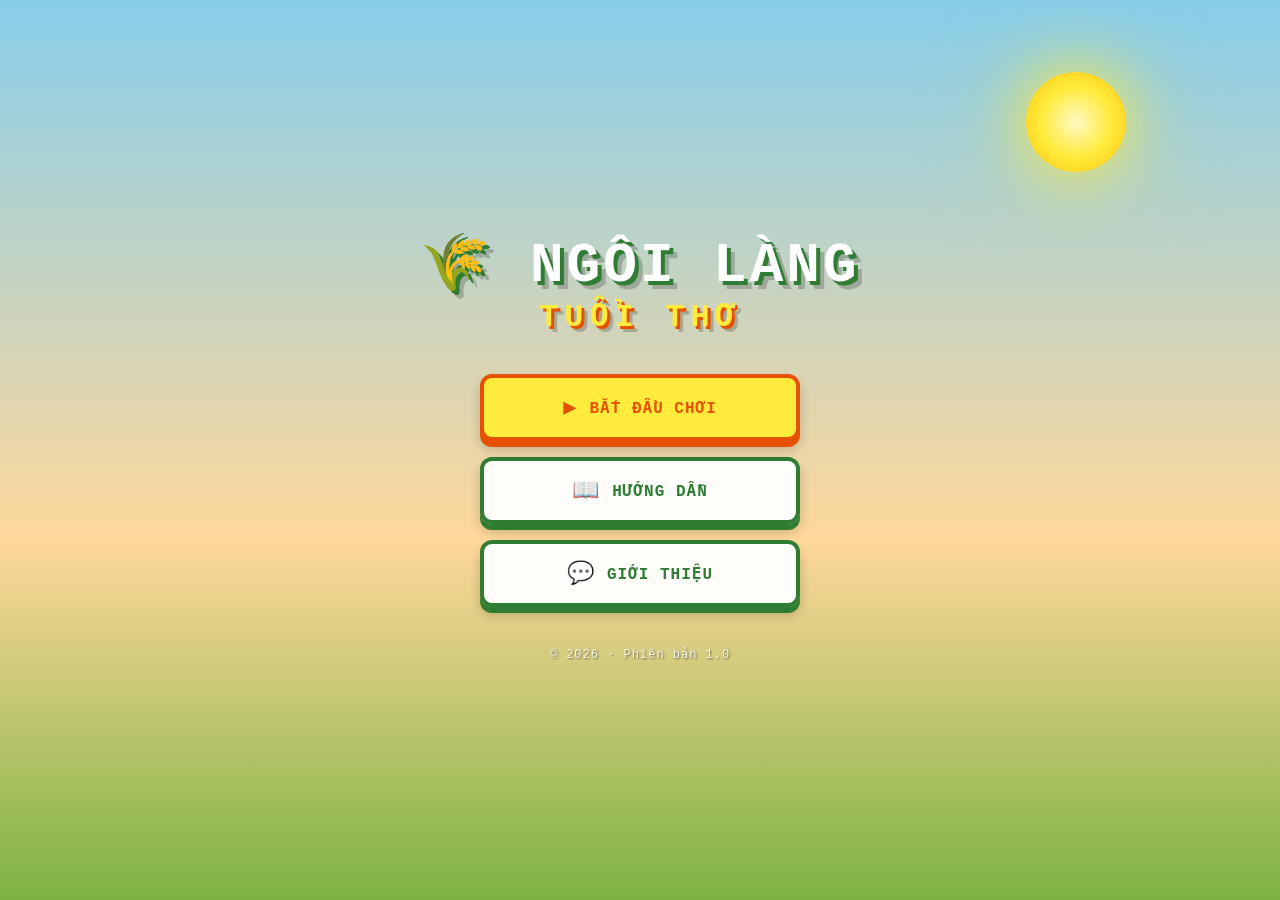
<file: index.html>
<!DOCTYPE html>
<html lang="vi">
<head>
<meta charset="UTF-8">
<meta name="viewport" content="width=device-width, initial-scale=1.0, maximum-scale=1.0, user-scalable=no">
<title>Ngôi Làng Tuổi Thơ</title>
<link rel="stylesheet" href="css/style.css">
<link rel="stylesheet" href="css/dashboard.css">
</head>
<body class="dashboard-body">
<div class="dashboard">
  <div class="clouds"></div>
  <div class="sun"></div>

  <div class="dashboard-content">
    <h1 class="game-title">
      <span class="title-line">🌾 NGÔI LÀNG</span>
      <span class="title-line subtitle">TUỔI THƠ</span>
    </h1>

    <div class="menu">
      <button class="menu-btn play-btn" onclick="startGame()">
        <span class="btn-icon">▶</span>
        <span class="btn-text">BẮT ĐẦU CHƠI</span>
      </button>
      <button class="menu-btn" onclick="showGuide()">
        <span class="btn-icon">📖</span>
        <span class="btn-text">HƯỚNG DẪN</span>
      </button>
      <button class="menu-btn" onclick="showAbout()">
        <span class="btn-icon">💬</span>
        <span class="btn-text">GIỚI THIỆU</span>
      </button>
    </div>

    <div class="footer-text">© 2026 · Phiên bản 1.0</div>
  </div>

  <!-- Modal -->
  <div class="modal" id="modal">
    <div class="modal-content">
      <button class="modal-close" onclick="closeModal()">✕</button>
      <h2 id="modalTitle"></h2>
      <div id="modalBody"></div>
    </div>
  </div>
</div>

<script>
function startGame() {
  window.location.href = 'game.html';
}

function showGuide() {
  document.getElementById('modalTitle').textContent = '📖 Hướng dẫn';
  document.getElementById('modalBody').innerHTML = `
    <p><strong>PC:</strong></p>
    <ul>
      <li>🖱️ Click chuột để di chuyển</li>
      <li>⌨️ WASD / phím mũi tên để đi</li>
      <li>⌨️ Nhấn <strong>E</strong> hoặc <strong>Space</strong> để tương tác</li>
      <li>⌨️ Nhấn <strong>Esc</strong> để thoát nhà</li>
    </ul>
    <p><strong>Mobile:</strong></p>
    <ul>
      <li>👆 Chạm để di chuyển</li>
      <li>🕹️ Dùng joystick ảo (góc dưới trái)</li>
      <li>🔘 Nhấn nút vàng để tương tác</li>
      <li>🔘 Nhấn nút đỏ để thoát nhà</li>
    </ul>
    <p>💡 Lại gần cửa nhà để vào. Lại gần NPC để nói chuyện.</p>
  `;
  document.getElementById('modal').classList.add('show');
}

function showAbout() {
  document.getElementById('modalTitle').textContent = '💬 Giới thiệu';
  document.getElementById('modalBody').innerHTML = `
    <p>Một ngôi làng nhỏ yên bình với những ký ức tuổi thơ.</p>
    <p>Khám phá ngôi nhà của bạn, thăm bà và ông, ghé hội trường làng để gặp bạn bè và cô giáo.</p>
    <p>Được xây dựng với HTML, Canvas và tình yêu quê hương. ❤️</p>
  `;
  document.getElementById('modal').classList.add('show');
}

function closeModal() {
  document.getElementById('modal').classList.remove('show');
}

document.getElementById('modal').addEventListener('click', (e) => {
  if (e.target.id === 'modal') closeModal();
});
</script>
</body>
</html>
</file>
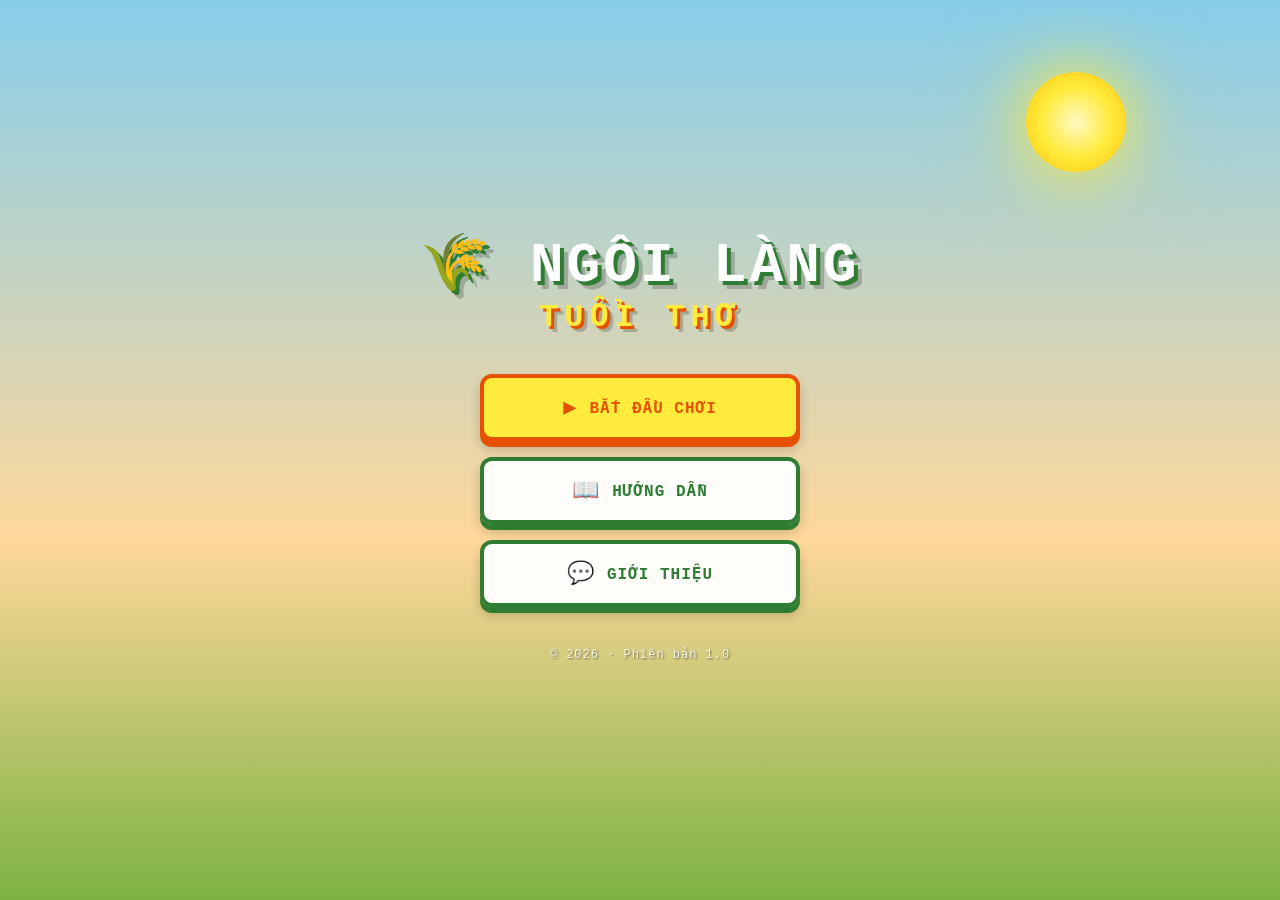
<file: deepseek_html_20261013_1139ac.html>
<!DOCTYPE html>
<html lang="vi">
<head>
<meta charset="UTF-8">
<meta name="viewport" content="width=device-width, initial-scale=1.0, maximum-scale=1.0, user-scalable=no">
<title>Ngôi Làng Tuổi Thơ</title>
<link rel="stylesheet" href="css/style.css">
<link rel="stylesheet" href="css/dashboard.css">
</head>
<body class="dashboard-body">
<div class="dashboard">
  <div class="clouds"></div>
  <div class="sun"></div>

  <div class="dashboard-content">
    <h1 class="game-title">
      <span class="title-line">🌾 NGÔI LÀNG</span>
      <span class="title-line subtitle">TUỔI THƠ</span>
    </h1>

    <div class="menu">
      <button class="menu-btn play-btn" onclick="startGame()">
        <span class="btn-icon">▶</span>
        <span class="btn-text">BẮT ĐẦU CHƠI</span>
      </button>
      <button class="menu-btn" onclick="showGuide()">
        <span class="btn-icon">📖</span>
        <span class="btn-text">HƯỚNG DẪN</span>
      </button>
      <button class="menu-btn" onclick="showAbout()">
        <span class="btn-icon">💬</span>
        <span class="btn-text">GIỚI THIỆU</span>
      </button>
    </div>

    <div class="footer-text">© 2026 · Phiên bản 1.0</div>
  </div>

  <!-- Modal -->
  <div class="modal" id="modal">
    <div class="modal-content">
      <button class="modal-close" onclick="closeModal()">✕</button>
      <h2 id="modalTitle"></h2>
      <div id="modalBody"></div>
    </div>
  </div>
</div>

<script>
function startGame() {
  window.location.href = 'game.html';
}

function showGuide() {
  document.getElementById('modalTitle').textContent = '📖 Hướng dẫn';
  document.getElementById('modalBody').innerHTML = `
    <p><strong>PC:</strong></p>
    <ul>
      <li>🖱️ Click chuột để di chuyển</li>
      <li>⌨️ WASD / phím mũi tên để đi</li>
      <li>⌨️ Nhấn <strong>E</strong> hoặc <strong>Space</strong> để tương tác</li>
      <li>⌨️ Nhấn <strong>Esc</strong> để thoát nhà</li>
    </ul>
    <p><strong>Mobile:</strong></p>
    <ul>
      <li>👆 Chạm để di chuyển</li>
      <li>🕹️ Dùng joystick ảo (góc dưới trái)</li>
      <li>🔘 Nhấn nút vàng để tương tác</li>
      <li>🔘 Nhấn nút đỏ để thoát nhà</li>
    </ul>
    <p>💡 Lại gần cửa nhà để vào. Lại gần NPC để nói chuyện.</p>
  `;
  document.getElementById('modal').classList.add('show');
}

function showAbout() {
  document.getElementById('modalTitle').textContent = '💬 Giới thiệu';
  document.getElementById('modalBody').innerHTML = `
    <p>Một ngôi làng nhỏ yên bình với những ký ức tuổi thơ.</p>
    <p>Khám phá ngôi nhà của bạn, thăm bà và ông, ghé hội trường làng để gặp bạn bè và cô giáo.</p>
    <p>Được xây dựng với HTML, Canvas và tình yêu quê hương. ❤️</p>
  `;
  document.getElementById('modal').classList.add('show');
}

function closeModal() {
  document.getElementById('modal').classList.remove('show');
}

document.getElementById('modal').addEventListener('click', (e) => {
  if (e.target.id === 'modal') closeModal();
});
</script>
</body>
</html>
</file>
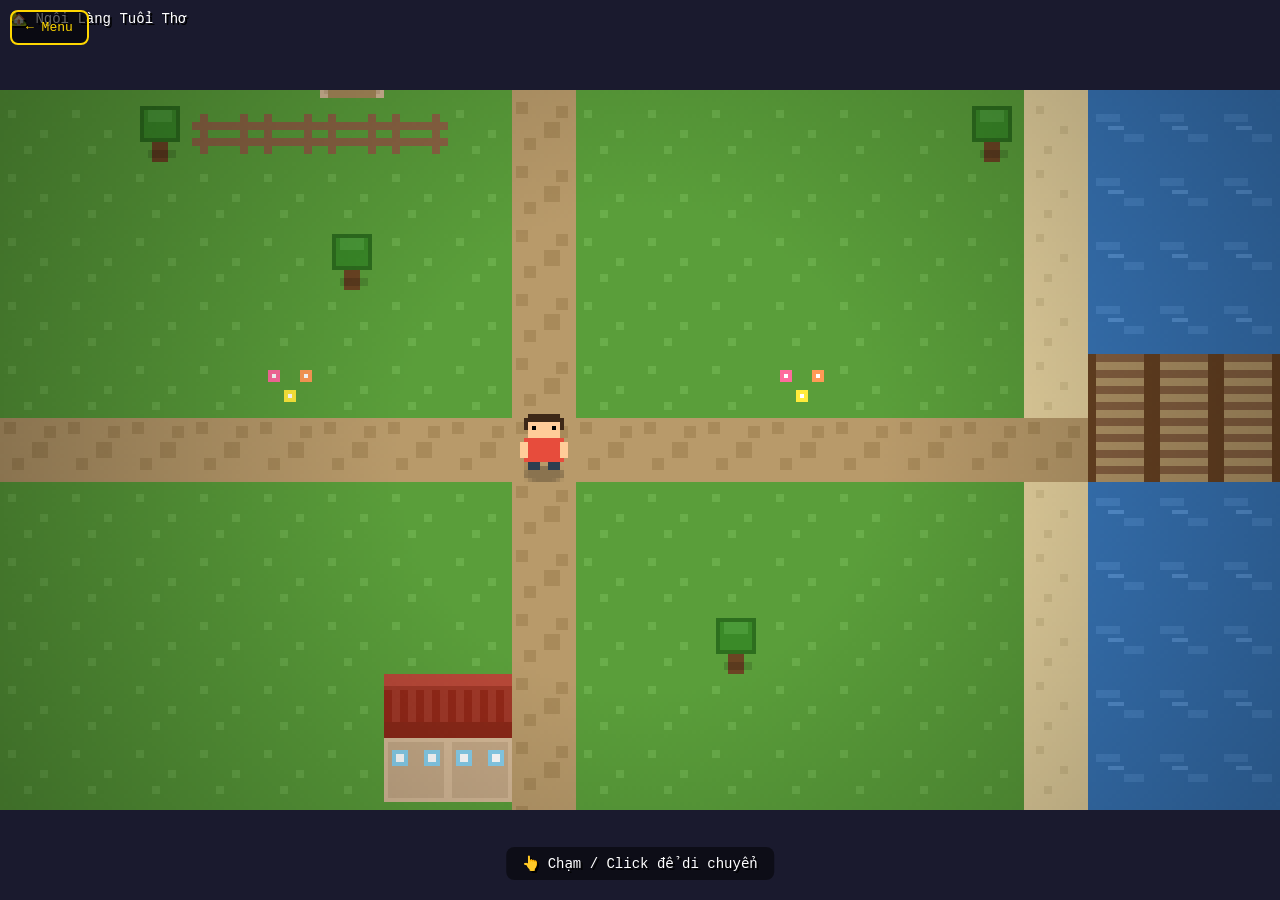
<file: game.html>
<!DOCTYPE html>
<html lang="vi">
<head>
<meta charset="UTF-8">
<meta name="viewport" content="width=device-width, initial-scale=1.0, maximum-scale=1.0, user-scalable=no">
<title>Ngôi Làng · Bản đồ</title>
<link rel="stylesheet" href="css/style.css">
</head>
<body>
<div id="gameContainer">
  <canvas id="game"></canvas>
  <a id="backBtn" href="index.html">← Menu</a>
  <div id="ui">
    <div>🏡 Ngôi Làng Tuổi Thơ</div>
  </div>
  <div id="hint">👆 Chạm / Click để di chuyển</div>
  <button id="interactBtn">E</button>
  <div id="interactLabel"></div>
  <div id="joystick"><div id="joystickKnob"></div></div>
</div>
<script src="js/engine.js"></script>
<script src="js/map.js"></script>
</body>
</html>
</file>
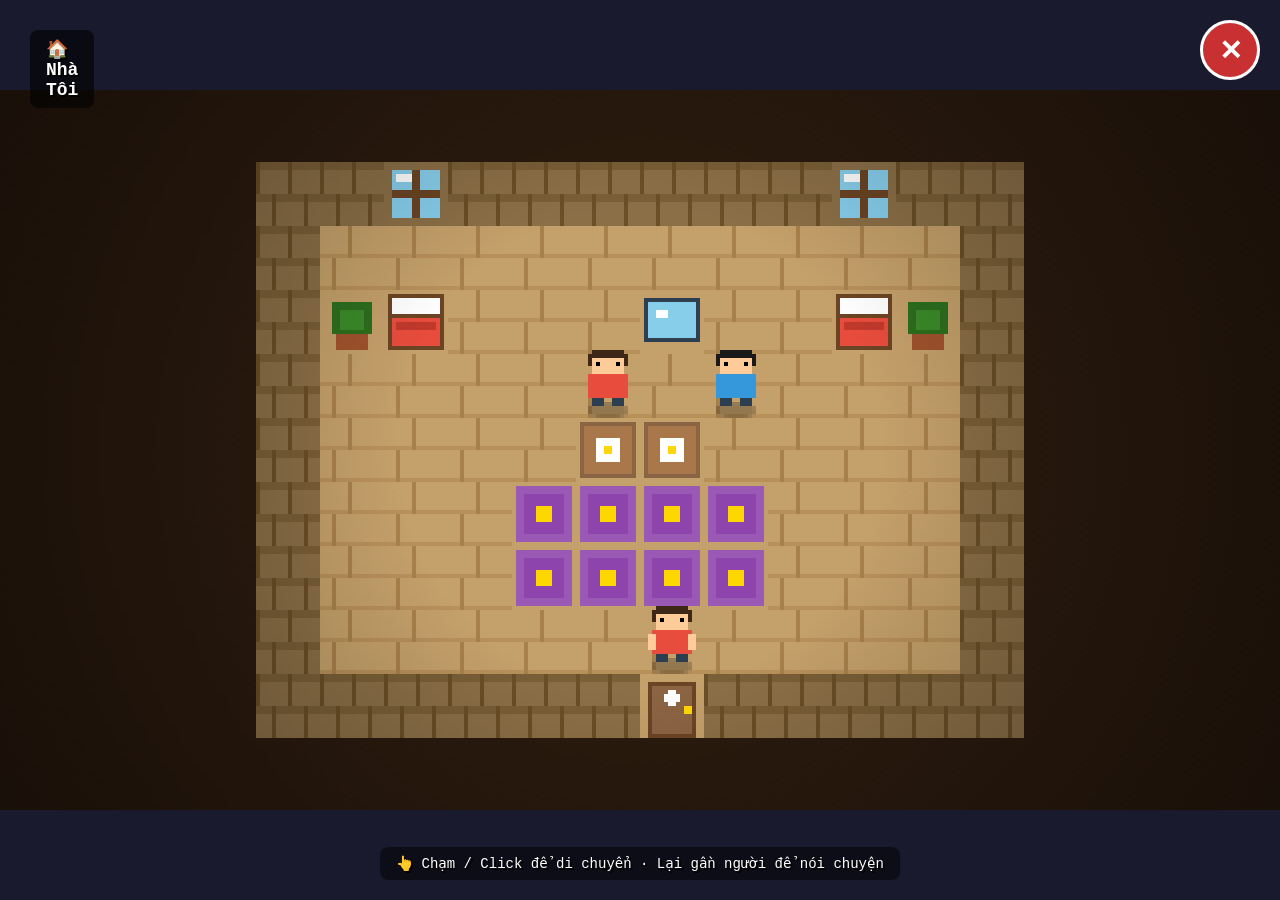
<file: interiors/home.html>
<!DOCTYPE html>
<html lang="vi">
<head>
<meta charset="UTF-8">
<meta name="viewport" content="width=device-width, initial-scale=1.0, maximum-scale=1.0, user-scalable=no">
<title>Nhà Tôi</title>
<link rel="stylesheet" href="../css/style.css">
</head>
<body>
<div id="gameContainer">
  <canvas id="game"></canvas>
  <div id="ui">
    <div id="houseName"></div>
  </div>
  <div id="hint">👆 Chạm / Click để di chuyển · Lại gần người để nói chuyện</div>
  <button id="interactBtn">💬</button>
  <div id="interactLabel"></div>
  <button id="exitBtn" title="Thoát (Esc)">✕</button>
  <div id="dialogueBox">
    <div id="dialogueName"></div>
    <div id="dialogueText"></div>
    <div id="dialogueChoices"></div>
  </div>
  <div id="joystick"><div id="joystickKnob"></div></div>
</div>
<script src="../js/engine.js"></script>
<script>
window.HOUSE_DATA = {
  id: 'home',
  name: '🏠 Nhà Tôi',
  interior: {
    w: 12, h: 9,
    name: 'Nhà Tôi',
    npcs: [
      { x: 5, y: 3, name: 'Mẹ', color: '#e74c3c', hair: '#3d2817',
        dialogues: [
          'Con đi đâu về đấy? Nhớ ăn cơm nhé!',
          'Hôm nay mẹ nấu món con thích nhất đấy.',
          'Trời đẹp thế này, ra ngoài chơi với bạn đi con.'
        ]},
      { x: 7, y: 3, name: 'Bố', color: '#3498db', hair: '#1a1a1a',
        dialogues: [
          'Con trai, giúp bố việc nhà nhé?',
          'Ngày xưa bố cũng hay chơi ở con sông này.',
          'Học hành chăm chỉ vào con nhé!'
        ]}
    ],
    furniture: 'home'
  }
};
</script>
<script src="../js/interior.js"></script>
</body>
  </html>
</file>
<file: css/style.css>
* { margin: 0; padding: 0; box-sizing: border-box; }
html, body {
  width: 100%; height: 100%;
  overflow: hidden;
  background: #1a1a2e;
  font-family: 'Courier New', monospace;
  -webkit-tap-highlight-color: transparent;
  user-select: none;
}

#gameContainer {
  position: relative;
  width: 100vw;
  height: 100vh;
  display: flex;
  align-items: center;
  justify-content: center;
}

canvas {
  image-rendering: pixelated;
  image-rendering: -moz-crisp-edges;
  image-rendering: crisp-edges;
  display: block;
  cursor: crosshair;
}

#ui {
  position: absolute;
  top: 10px;
  left: 10px;
  color: #fff;
  font-size: 14px;
  text-shadow: 2px 2px 0 #000;
  pointer-events: none;
  z-index: 10;
}

#hint {
  position: absolute;
  bottom: 20px;
  left: 50%;
  transform: translateX(-50%);
  color: #fff;
  font-size: 14px;
  text-shadow: 2px 2px 0 #000;
  background: rgba(0,0,0,0.5);
  padding: 8px 16px;
  border-radius: 8px;
  pointer-events: none;
  z-index: 10;
  transition: opacity 0.5s;
}

/* Back button */
#backBtn {
  position: absolute;
  top: 10px;
  left: 10px;
  padding: 8px 14px;
  background: rgba(0,0,0,0.6);
  border: 2px solid #ffd700;
  color: #ffd700;
  border-radius: 8px;
  font-family: inherit;
  font-size: 13px;
  cursor: pointer;
  z-index: 50;
  touch-action: manipulation;
  text-decoration: none;
  display: inline-block;
}
#backBtn:active { transform: scale(0.95); }

/* Interaction button */
#interactBtn {
  position: absolute;
  right: 30px;
  bottom: 40px;
  width: 80px;
  height: 80px;
  border-radius: 50%;
  background: rgba(255, 215, 0, 0.9);
  border: 4px solid #fff;
  color: #000;
  font-size: 32px;
  font-weight: bold;
  display: none;
  align-items: center;
  justify-content: center;
  cursor: pointer;
  z-index: 30;
  box-shadow: 0 4px 20px rgba(0,0,0,0.5);
  animation: pulse 1.5s infinite;
  touch-action: manipulation;
}
#interactBtn.show { display: flex; }
#interactBtn:active { transform: scale(0.9); }

#interactLabel {
  position: absolute;
  right: 20px;
  bottom: 130px;
  color: #fff;
  font-size: 13px;
  text-shadow: 2px 2px 0 #000;
  background: rgba(0,0,0,0.7);
  padding: 4px 10px;
  border-radius: 6px;
  display: none;
  z-index: 30;
  white-space: nowrap;
  pointer-events: none;
}
#interactLabel.show { display: block; }

@keyframes pulse {
  0%, 100% { box-shadow: 0 4px 20px rgba(0,0,0,0.5), 0 0 0 0 rgba(255,215,0,0.7); }
  50% { box-shadow: 0 4px 20px rgba(0,0,0,0.5), 0 0 0 15px rgba(255,215,0,0); }
}

/* Interior UI */
#interiorUI {
  position: absolute;
  inset: 0;
  display: none;
  z-index: 40;
  pointer-events: none;
}
#interiorUI.show { display: block; }

#exitBtn {
  position: absolute;
  top: 20px;
  right: 20px;
  width: 60px;
  height: 60px;
  border-radius: 50%;
  background: rgba(220, 50, 50, 0.9);
  border: 3px solid #fff;
  color: #fff;
  font-size: 28px;
  font-weight: bold;
  display: flex;
  align-items: center;
  justify-content: center;
  cursor: pointer;
  pointer-events: auto;
  touch-action: manipulation;
}
#exitBtn:active { transform: scale(0.9); }

#houseName {
  position: absolute;
  top: 20px;
  left: 20px;
  color: #fff;
  font-size: 18px;
  font-weight: bold;
  text-shadow: 2px 2px 0 #000;
  background: rgba(0,0,0,0.6);
  padding: 8px 16px;
  border-radius: 8px;
  pointer-events: none;
}

#dialogueBox {
  position: absolute;
  bottom: 0;
  left: 0;
  right: 0;
  background: rgba(0,0,0,0.9);
  border-top: 4px solid #ffd700;
  padding: 20px;
  color: #fff;
  display: none;
  pointer-events: auto;
  max-height: 40%;
  overflow-y: auto;
}
#dialogueBox.show { display: block; }

#dialogueName {
  color: #ffd700;
  font-weight: bold;
  margin-bottom: 8px;
  font-size: 16px;
}
#dialogueText {
  font-size: 15px;
  line-height: 1.6;
}

.choiceBtn {
  display: block;
  width: 100%;
  margin-top: 8px;
  padding: 10px;
  background: rgba(255,215,0,0.2);
  border: 2px solid #ffd700;
  color: #ffd700;
  border-radius: 6px;
  font-family: inherit;
  font-size: 14px;
  cursor: pointer;
  pointer-events: auto;
  text-align: left;
}
.choiceBtn:active { background: rgba(255,215,0,0.5); }

/* Joystick */
#joystick {
  position: absolute;
  bottom: 30px;
  left: 30px;
  width: 120px;
  height: 120px;
  border-radius: 50%;
  background: rgba(255,255,255,0.1);
  border: 2px solid rgba(255,255,255,0.3);
  display: none;
  z-index: 20;
  touch-action: none;
}
#joystickKnob {
  position: absolute;
  top: 50%;
  left: 50%;
  width: 50px;
  height: 50px;
  border-radius: 50%;
  background: rgba(255,255,255,0.5);
  transform: translate(-50%, -50%);
  pointer-events: none;
}

@media (max-width: 768px) {
  #joystick { display: block; }
  #interactBtn { width: 70px; height: 70px; font-size: 28px; }
  #backBtn { font-size: 11px; padding: 6px 10px; }
  }
</file>
<file: css/dashboard.css>
.dashboard-body {
  background: linear-gradient(180deg, #87ceeb 0%, #ffd89b 60%, #7cb342 100%);
  overflow: hidden;
}

.dashboard {
  position: relative;
  width: 100%;
  height: 100%;
  display: flex;
  align-items: center;
  justify-content: center;
  overflow: hidden;
}

/* Sun */
.sun {
  position: absolute;
  top: 8%;
  right: 12%;
  width: 100px;
  height: 100px;
  background: radial-gradient(circle, #fff9c4 0%, #ffeb3b 50%, #ffc107 100%);
  border-radius: 50%;
  box-shadow: 0 0 60px rgba(255, 235, 59, 0.8),
              0 0 100px rgba(255, 235, 59, 0.5);
  animation: sunPulse 4s ease-in-out infinite;
}
@keyframes sunPulse {
  0%, 100% { transform: scale(1); }
  50% { transform: scale(1.05); }
}

/* Clouds */
.clouds {
  position: absolute;
  inset: 0;
  pointer-events: none;
}
.clouds::before,
.clouds::after {
  content: '';
  position: absolute;
  background: #fff;
  border-radius: 100px;
  opacity: 0.85;
  box-shadow: 30px 10px 0 10px #fff, 60px 0 0 5px #fff;
}
.clouds::before {
  top: 15%;
  left: -20%;
  width: 60px;
  height: 30px;
  animation: floatCloud 45s linear infinite;
}
.clouds::after {
  top: 30%;
  left: -20%;
  width: 80px;
  height: 35px;
  animation: floatCloud 65s linear infinite;
  animation-delay: -20s;
}
@keyframes floatCloud {
  from { transform: translateX(0); }
  to { transform: translateX(150vw); }
}

/* Content */
.dashboard-content {
  position: relative;
  z-index: 10;
  text-align: center;
  padding: 20px;
  animation: fadeIn 1s ease-out;
}
@keyframes fadeIn {
  from { opacity: 0; transform: translateY(20px); }
  to { opacity: 1; transform: translateY(0); }
}

/* Title */
.game-title {
  font-family: 'Courier New', monospace;
  margin-bottom: 40px;
  display: flex;
  flex-direction: column;
  align-items: center;
  gap: 8px;
}
.title-line {
  display: block;
  font-size: clamp(28px, 8vw, 56px);
  font-weight: 900;
  color: #fff;
  text-shadow:
    4px 4px 0 #2e7d32,
    8px 8px 0 rgba(0,0,0,0.2);
  letter-spacing: 3px;
  line-height: 1;
}
.title-line.subtitle {
  font-size: clamp(18px, 5vw, 32px);
  color: #ffeb3b;
  text-shadow:
    3px 3px 0 #e65100,
    6px 6px 0 rgba(0,0,0,0.2);
  letter-spacing: 6px;
}

/* Menu */
.menu {
  display: flex;
  flex-direction: column;
  gap: 16px;
  max-width: 320px;
  margin: 0 auto;
}

.menu-btn {
  display: flex;
  align-items: center;
  justify-content: center;
  gap: 12px;
  padding: 16px 24px;
  background: rgba(255, 255, 255, 0.95);
  border: 4px solid #2e7d32;
  border-radius: 12px;
  color: #2e7d32;
  font-family: 'Courier New', monospace;
  font-size: 18px;
  font-weight: bold;
  letter-spacing: 1px;
  cursor: pointer;
  transition: all 0.2s;
  box-shadow: 0 6px 0 #2e7d32, 0 8px 12px rgba(0,0,0,0.2);
  touch-action: manipulation;
}

.menu-btn:hover {
  transform: translateY(-2px);
  box-shadow: 0 8px 0 #2e7d32, 0 10px 16px rgba(0,0,0,0.3);
  background: #fff;
}

.menu-btn:active {
  transform: translateY(4px);
  box-shadow: 0 2px 0 #2e7d32, 0 4px 6px rgba(0,0,0,0.2);
}

.play-btn {
  background: #ffeb3b;
  border-color: #e65100;
  color: #e65100;
  box-shadow: 0 6px 0 #e65100, 0 8px 12px rgba(0,0,0,0.2);
  animation: bounce 2s ease-in-out infinite;
}
.play-btn:hover {
  background: #fff176;
  box-shadow: 0 8px 0 #e65100, 0 10px 16px rgba(0,0,0,0.3);
}
.play-btn:active {
  box-shadow: 0 2px 0 #e65100;
}
@keyframes bounce {
  0%, 100% { transform: translateY(0); }
  50% { transform: translateY(-4px); }
}

.btn-icon {
  font-size: 22px;
}
.btn-text {
  font-size: 16px;
}

/* Footer */
.footer-text {
  margin-top: 40px;
  color: rgba(255,255,255,0.9);
  font-size: 12px;
  text-shadow: 1px 1px 2px rgba(0,0,0,0.5);
  letter-spacing: 1px;
}

/* Modal */
.modal {
  position: fixed;
  inset: 0;
  background: rgba(0,0,0,0.7);
  display: none;
  align-items: center;
  justify-content: center;
  z-index: 100;
  padding: 20px;
}
.modal.show { display: flex; }

.modal-content {
  position: relative;
  background: #fff;
  border: 4px solid #2e7d32;
  border-radius: 12px;
  padding: 24px;
  max-width: 480px;
  width: 100%;
  max-height: 80vh;
  overflow-y: auto;
  font-family: 'Courier New', monospace;
  animation: modalIn 0.3s ease-out;
  box-shadow: 0 10px 40px rgba(0,0,0,0.5);
}
@keyframes modalIn {
  from { transform: scale(0.8); opacity: 0; }
  to { transform: scale(1); opacity: 1; }
}

.modal-content h2 {
  color: #2e7d32;
  margin-bottom: 16px;
  font-size: 22px;
}

.modal-content p {
  margin-bottom: 12px;
  line-height: 1.6;
  color: #333;
}

.modal-content ul {
  margin: 8px 0 16px 20px;
  color: #333;
}
.modal-content li {
  margin-bottom: 6px;
  line-height: 1.5;
}

.modal-close {
  position: absolute;
  top: 10px;
  right: 10px;
  width: 32px;
  height: 32px;
  border-radius: 50%;
  background: #e74c3c;
  color: #fff;
  border: none;
  font-size: 18px;
  font-weight: bold;
  cursor: pointer;
  font-family: inherit;
}
.modal-close:active { transform: scale(0.9); }
</file>
